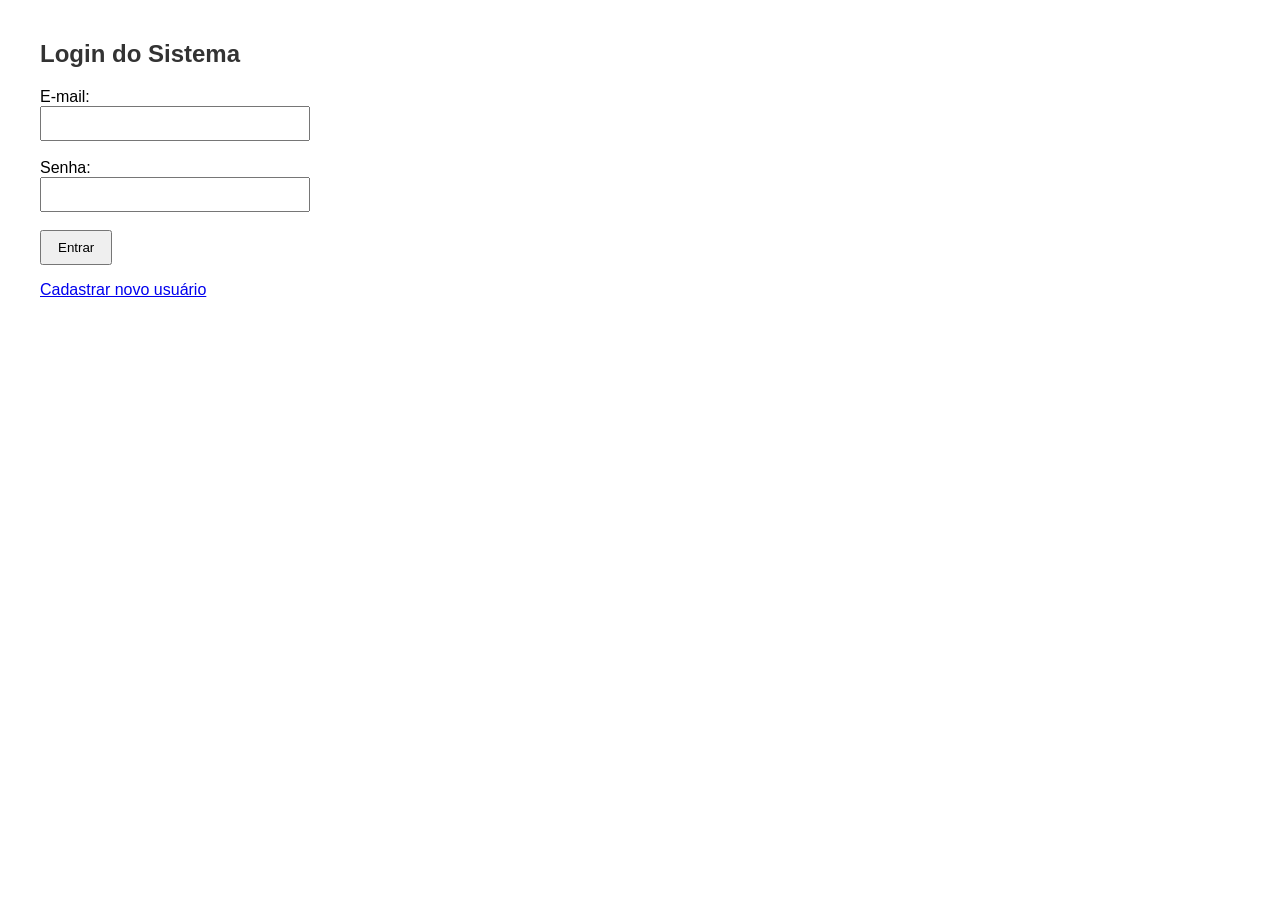
<file: index.html>
<!DOCTYPE html>
<html lang="pt-br">
<head>
    <meta charset="UTF-8">
    <title>Login - Sistema Web</title>
    <link rel="stylesheet" href="style.css">
</head>
<body>

    <h2>Login do Sistema</h2>

    <form id="loginForm">
        <label for="email">E-mail:</label><br>
        <input type="email" id="email" required><br><br>

        <label for="senha">Senha:</label><br>
        <input type="password" id="senha" required><br><br>

        <button type="submit">Entrar</button>
    </form>

    <p id="mensagem"></p>

    <a href="cadastro.html">Cadastrar novo usuário</a>

    <script src="script.js"></script>
</body>
</html>
</file>
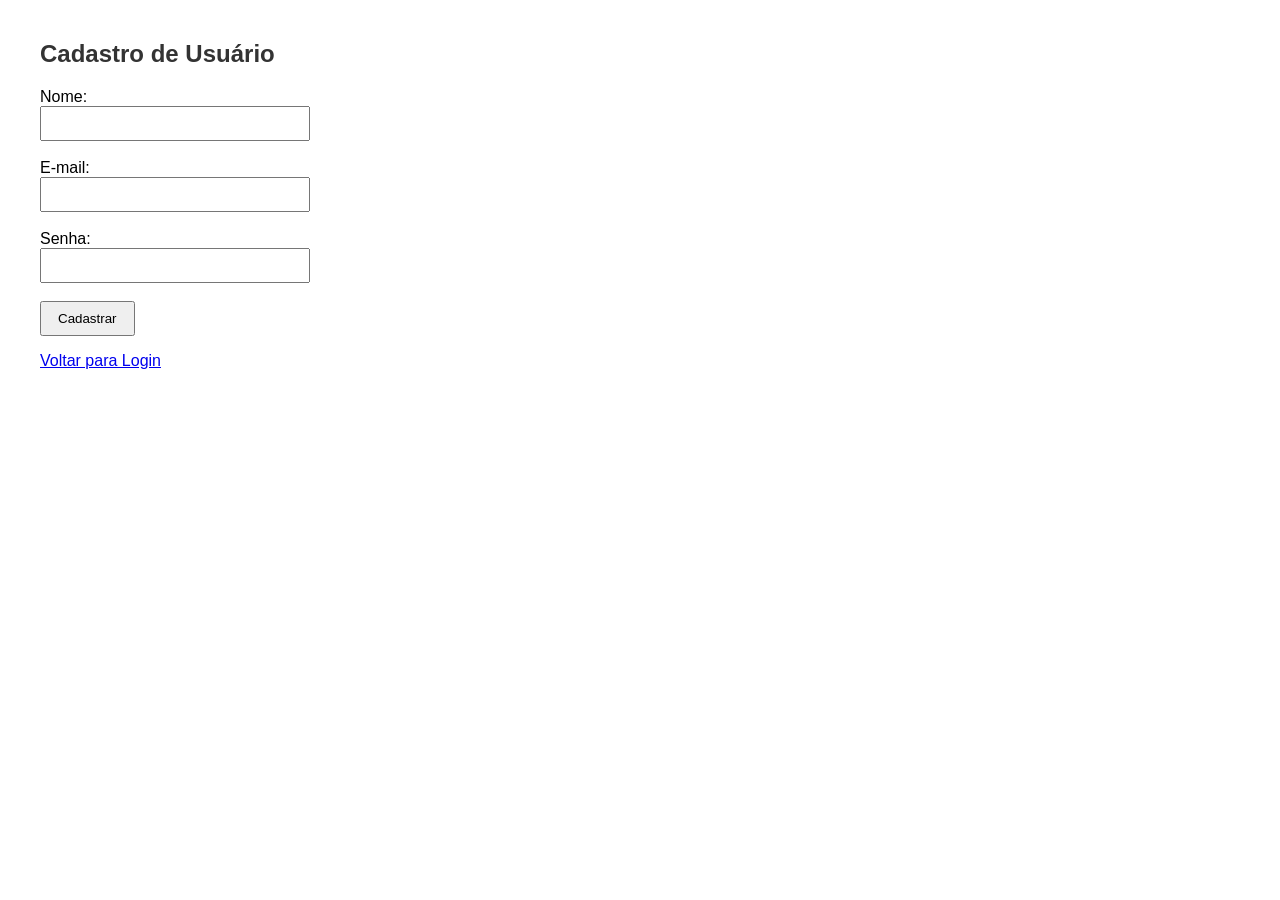
<file: cadastro.html>
<!DOCTYPE html>
<html lang="pt-br">
<head>
    <meta charset="UTF-8">
    <title>Cadastro - Sistema Web</title>
    <link rel="stylesheet" href="style.css">
</head>
<body>

    <h2>Cadastro de Usuário</h2>

    <form id="cadastroForm">
        <label for="nome">Nome:</label><br>
        <input type="text" id="nome" required><br><br>

        <label for="emailCadastro">E-mail:</label><br>
        <input type="email" id="emailCadastro" required><br><br>

        <label for="senhaCadastro">Senha:</label><br>
        <input type="password" id="senhaCadastro" required><br><br>

        <button type="submit">Cadastrar</button>
    </form>

    <p id="mensagemCadastro"></p>

    <a href="index.html">Voltar para Login</a>

    <script src="script.js"></script>
</body>
</html>
</file>
<file: style.css>
body {
    font-family: Arial, sans-serif;
    margin: 40px;
}

h2 {
    color: #333;
}

input {
    width: 250px;
    padding: 8px;
}

button {
    padding: 8px 16px;
    cursor: pointer;
}

p {
    color: red;
}
</file>
